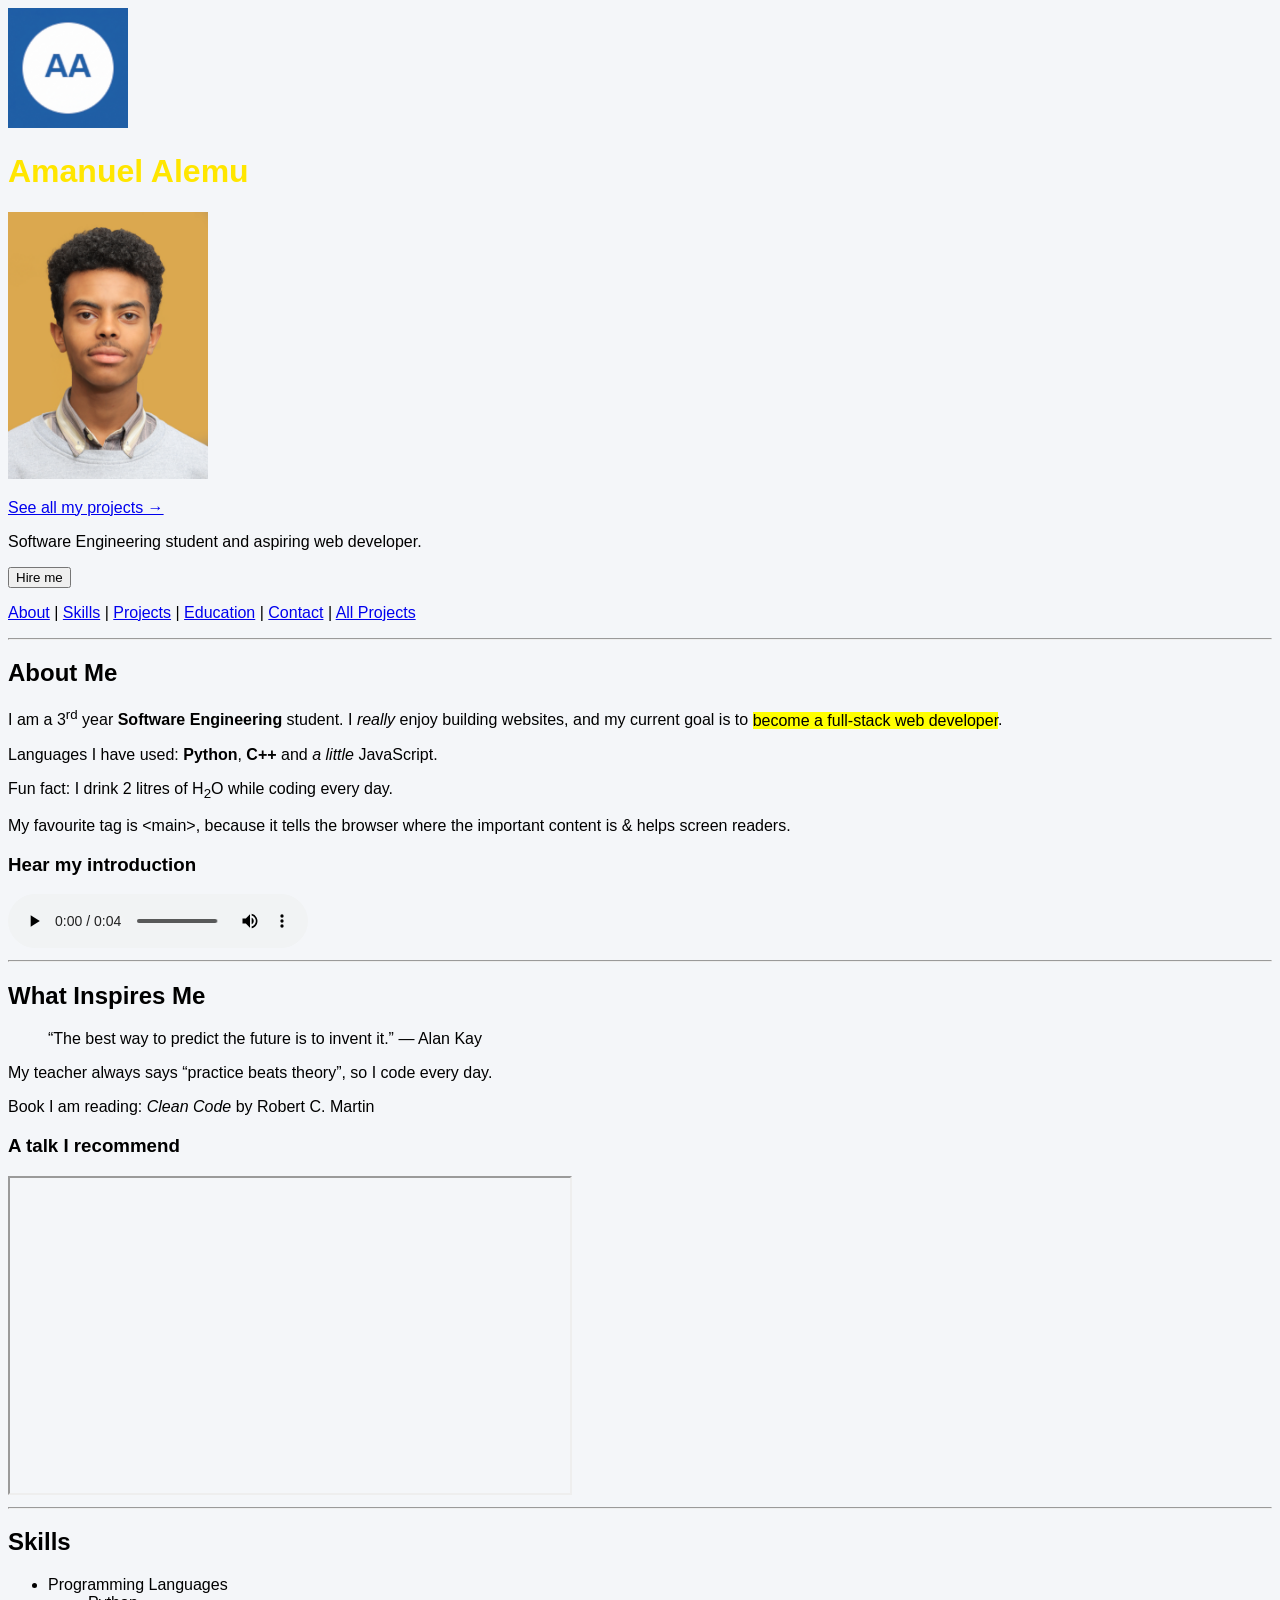
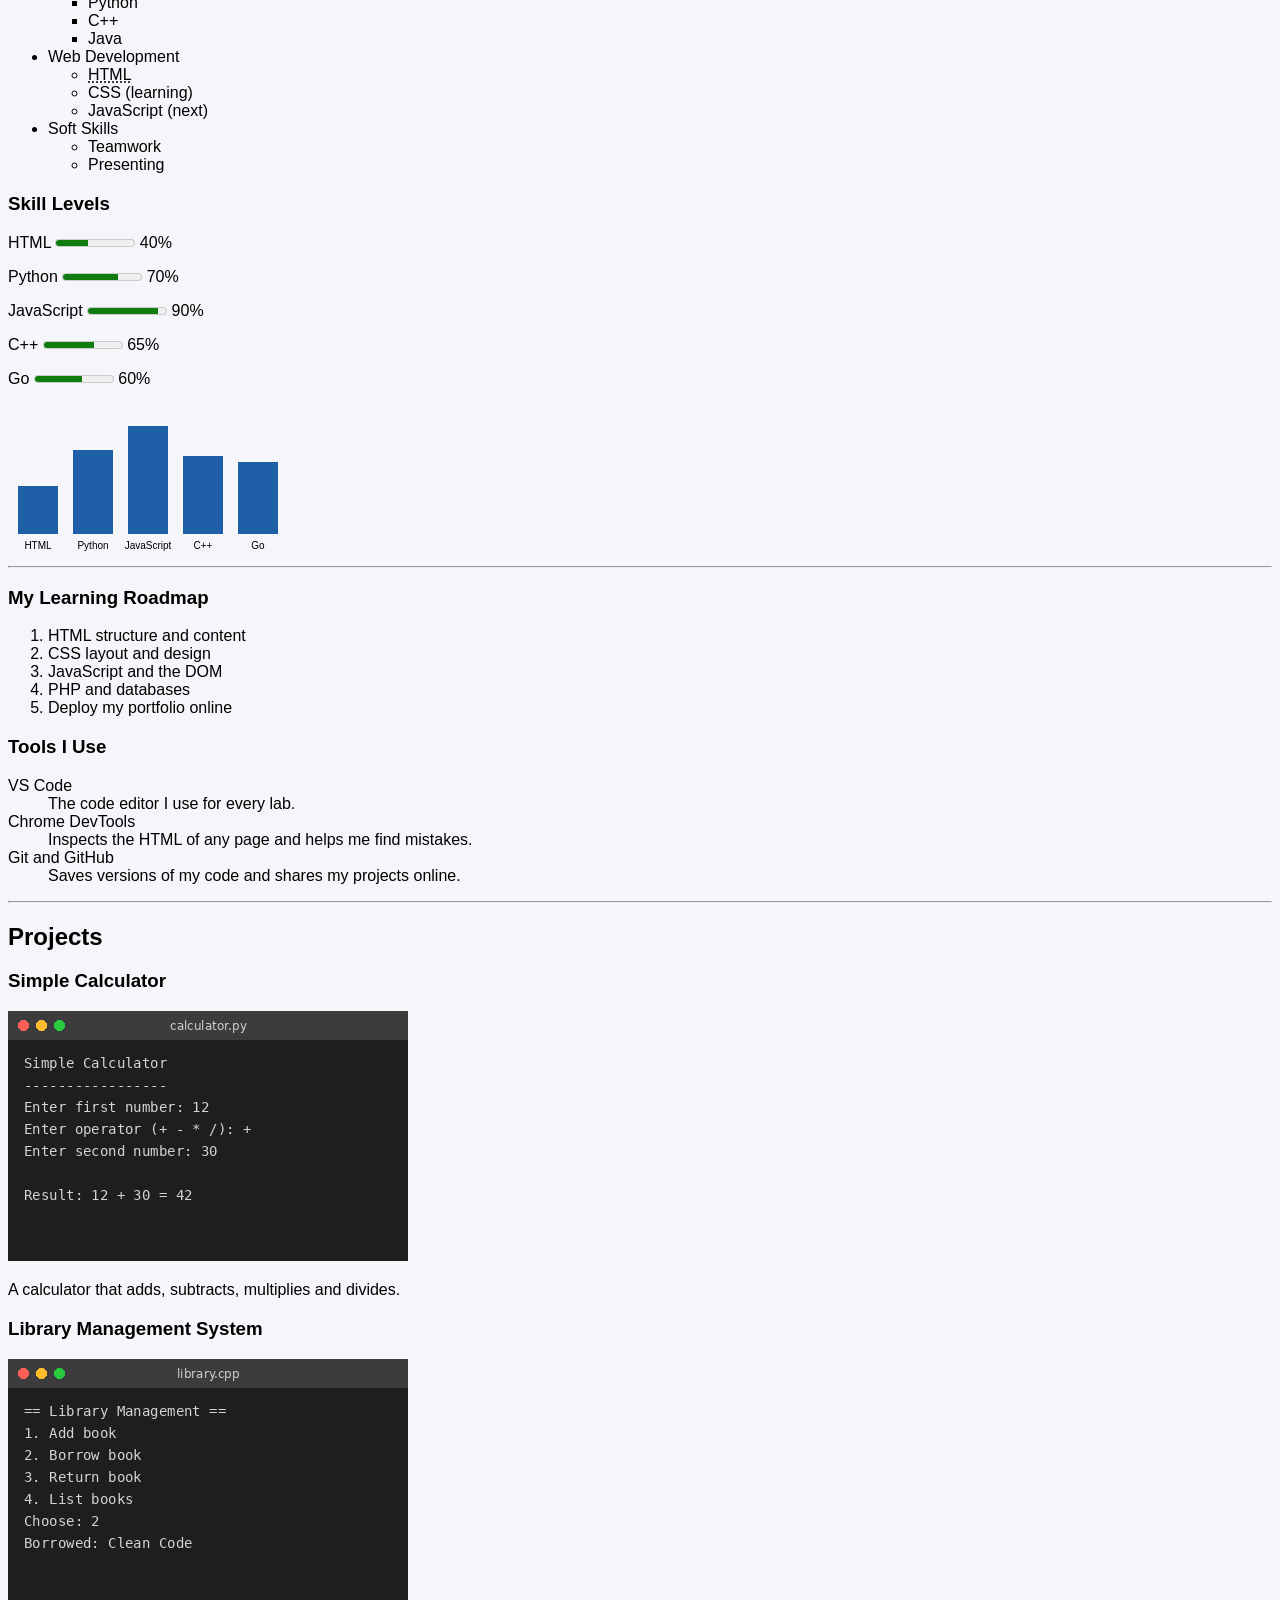
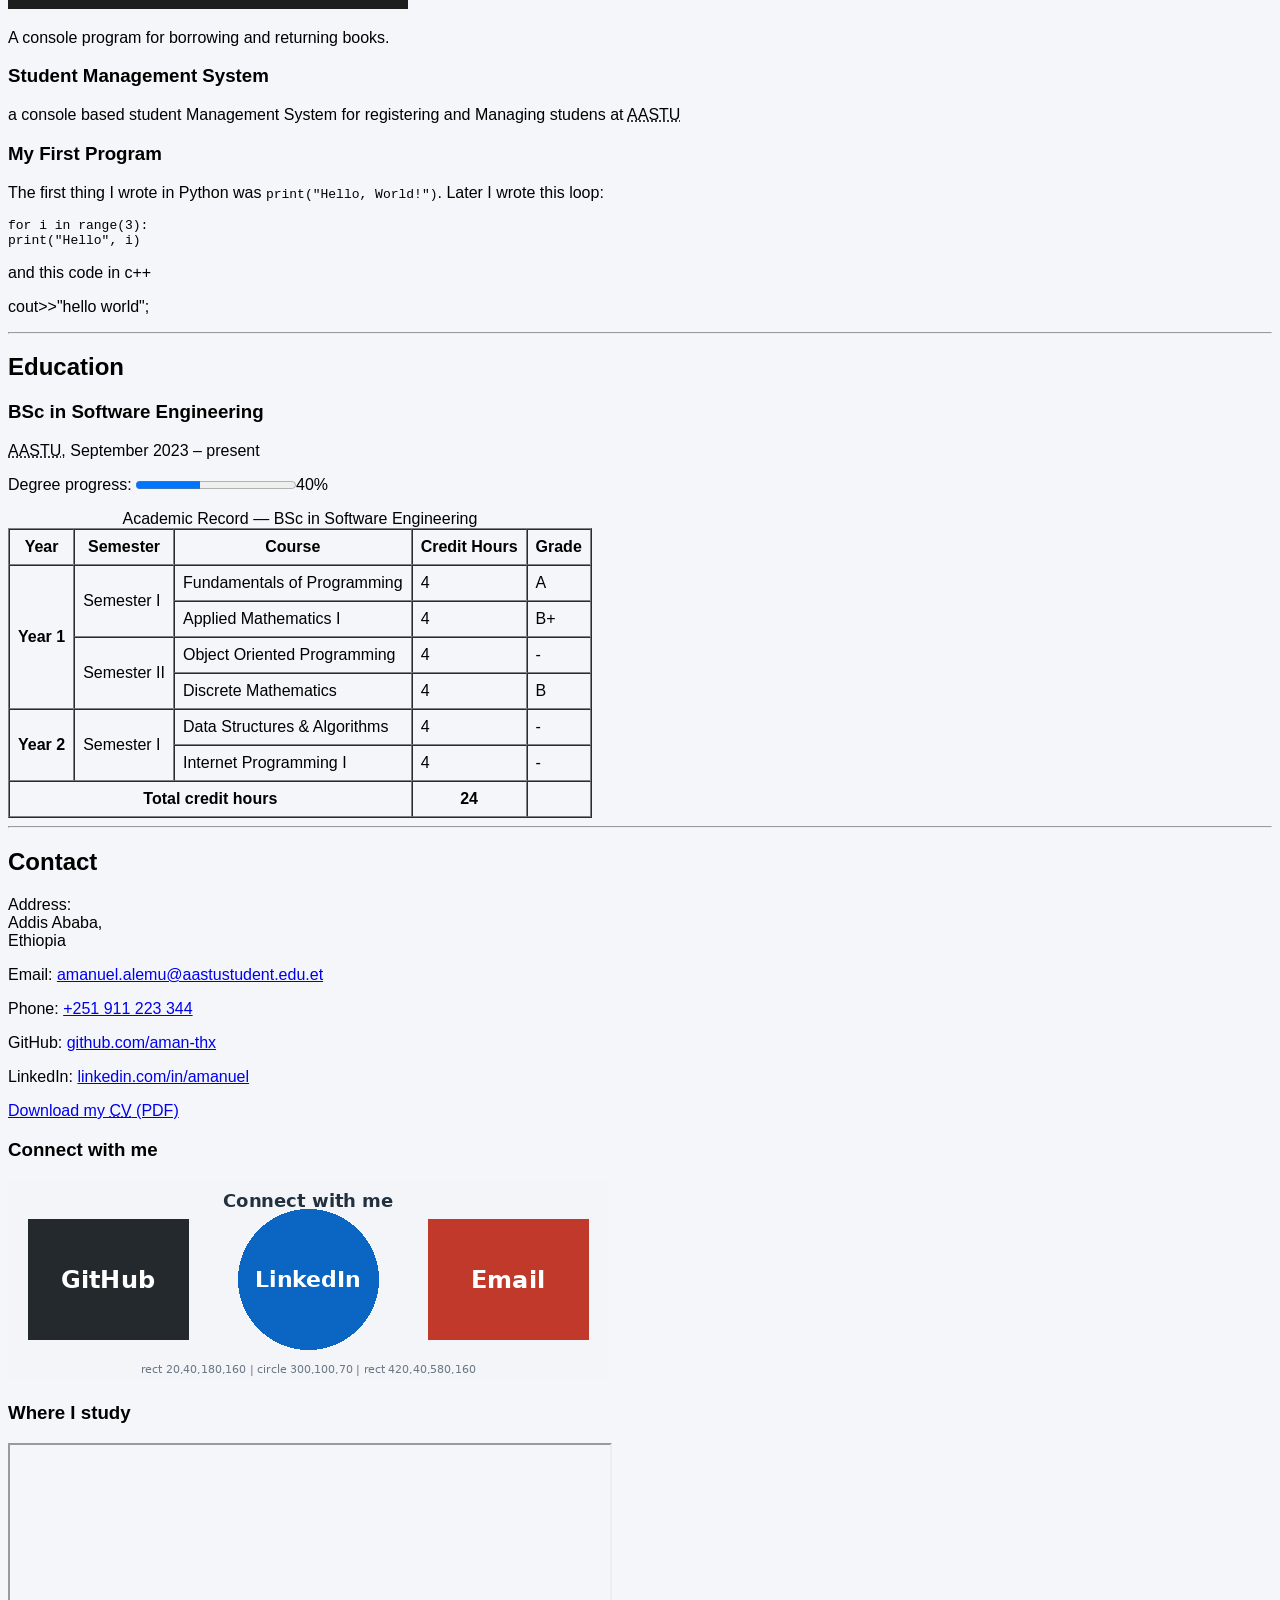
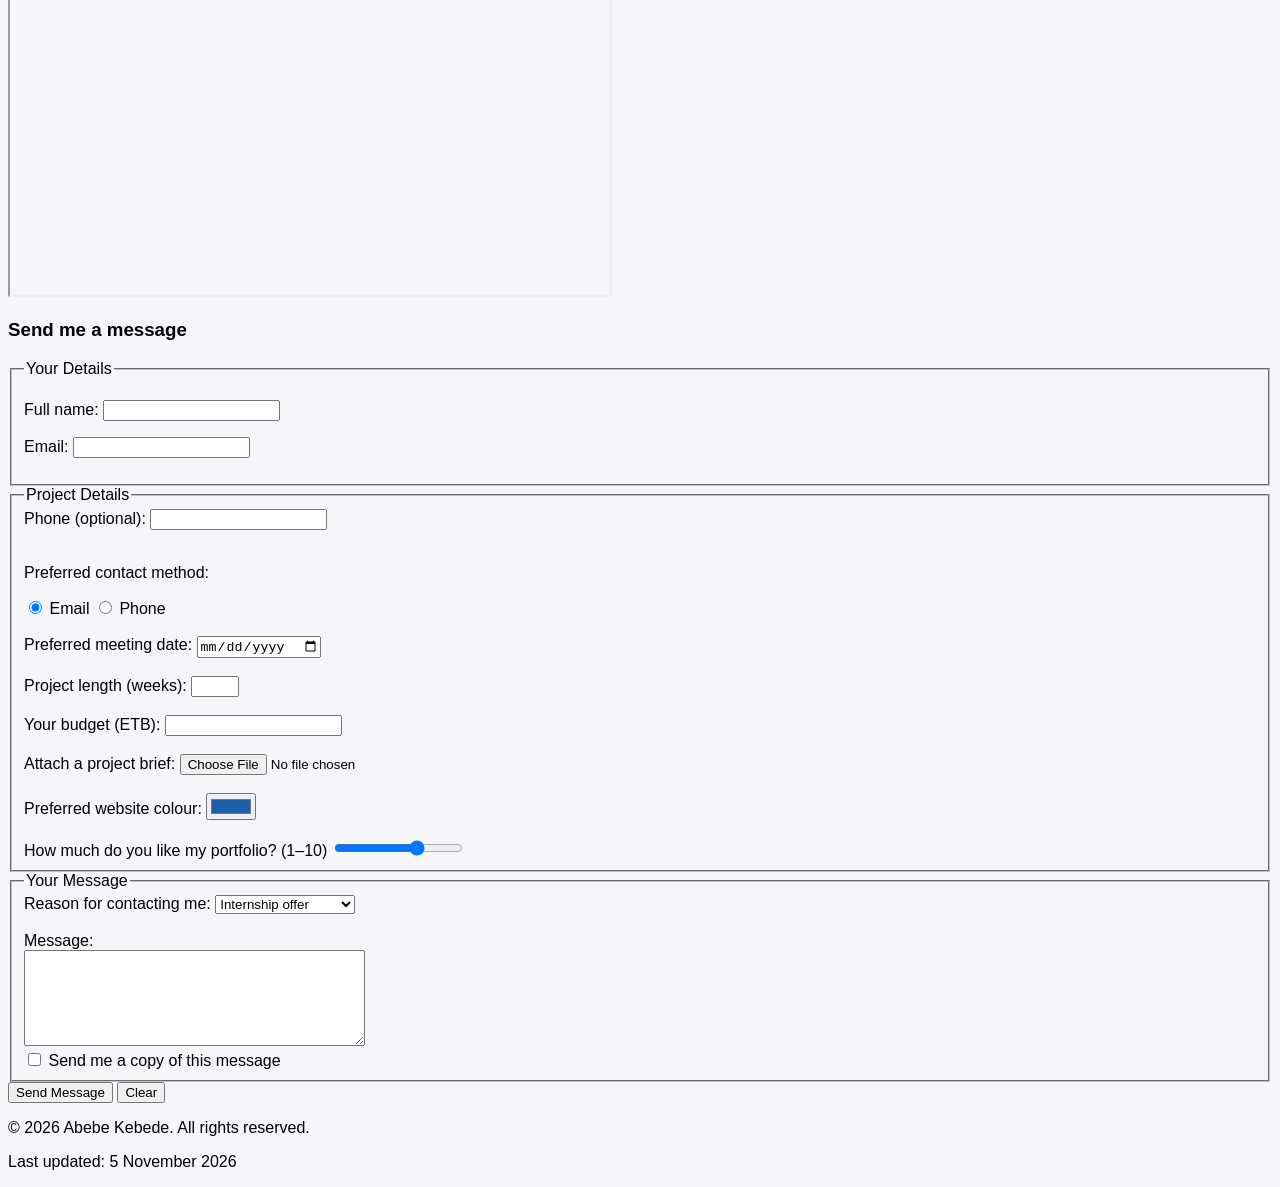
<file: index.html>
<!DOCTYPE html>
<html lang="en">
<head>
    <meta charset="UTF-8">
    <meta name="viewport" content="width=device-width, initial-scale=1.0">
    <title>Amanuel Alemu | portfolio</title>
    <link rel="stylesheet" href="css/style.css">
    <link rel="icon" type="image/png" href="images/favicon.png">

</head>
<body>
<header>
<img src="images/favicon.png" alt="Abebe Kebede logo" width="120" height="120">
<h1>Amanuel Alemu</h1>
<img src="images/IMG_1204.JPG" alt="profile photo" title="Amanuel Alemu" width="200">
<p><a href="projects.html">See all my projects →</a></p>
<p>Software Engineering student and aspiring web developer.</p>
<button type="button" onclick="document.getElementById('hire-dialog').showModal()">Hire me</button>
<dialog id="hire-dialog">
<h2>Available for internships</h2>
<p>I am available for internships and freelance web projects from June 2027.</p>
<p><a href="#contact">Send me a message</a> or <a href="files/cv.pdf" download>download my CV</a>.</p>
<button type="button" onclick="document.getElementById('hire-dialog').close()">Close</button>
</dialog>
<nav aria-label="Primary navigation">
<p>
<a href="#about">About</a> |
<a href="#skills">Skills</a> |
<a href="#projects">Projects</a> |
<a href="#education">Education</a> |
<a href="#contact">Contact</a> |
<a href="projects.html">All Projects</a>
</p>
</nav>
</header>
<main>
<hr>
<h2 id="about">About Me</h2>

<p>I am a 3<sup>rd</sup> year <strong>Software Engineering</strong> student.  
I <em>really</em> enjoy building websites, and my current goal is to  
<mark>become a full-stack web developer</mark>.</p>  
<p>Languages I have used: <b>Python</b>, <b>C++</b> and <i>a little</i>  
JavaScript.</p>  
<p>Fun fact: I drink 2 litres of H<sub>2</sub>O while coding every day.</p> 
<p>My favourite tag is &lt;main&gt;, because it tells the browser where the important content is &amp; helps screen readers.</p>
<h3>Hear my introduction</h3>
<audio controls>
<source src="media/intro.mp3" type="audio/mpeg">
Your browser does not support the audio element.
</audio>
<hr>

<aside>
<h2>What Inspires Me</h2>  
<blockquote>  
“The best way to predict the future is to invent it.” — Alan Kay 
</blockquote>  
<p>My teacher always says <q>practice beats theory</q>, so I code every day.</p> 
<p>Book I am reading: <cite>Clean Code</cite> by Robert C. Martin</p>
<h3>A talk I recommend</h3>
<iframe src="https://www.youtube.com/embed/UB1O30fR-EE"
width="560" height="315"
title="YouTube video: HTML5 and CSS3 crash course"
allowfullscreen></iframe>
</aside>

<hr>

<h2 id="skills">Skills</h2>
<ul>
<li>Programming Languages
<ul type="square">
<li>Python</li>
<li>C++</li>
<li>Java</li>
</ul>
</li>
<li>Web Development
<ul type="circle">
<li><abbr title="HyperText Markup Language">HTML</abbr></li>
<li>CSS (learning)</li>
<li>JavaScript (next)</li>
</ul>
</li>
<li>Soft Skills
<ul>
<li>Teamwork</li>
<li>Presenting</li>
</ul>
</li>
</ul>
<h3>Skill Levels</h3>
<p>HTML <meter min="0" max="100" value="40">40%</meter> 40%</p>
<p>Python <meter min="0" max="100" value="70">70%</meter> 70%</p>
<p>JavaScript <meter min="0" max="100" low="30" high="70" optimum="90" value="90">90%</meter> 90%</p>
<p>C++ <meter min="0" max="100" value="65">65%</meter> 65%</p>
<p>Go <meter min="0" max="100" value="60">60%</meter> 60%</p>
<canvas id="skills-chart" width="300" height="150">Skill levels chart</canvas>
<hr>

<h3>My Learning Roadmap</h3>
<ol type="1">
<li>HTML structure and content</li>
<li>CSS layout and design</li>
<li>JavaScript and the DOM</li>
<li>PHP and databases</li>
<li>Deploy my portfolio online</li>
</ol>


<h3>Tools I Use</h3>
<dl>
<dt>VS Code</dt>
<dd>The code editor I use for every lab.</dd>
<dt>Chrome DevTools</dt>
<dd>Inspects the HTML of any page and helps me find mistakes.</dd>
<dt>Git and GitHub</dt>
<dd>Saves versions of my code and shares my projects online.</dd>
</dl>



<hr>
<h2 id="projects">Projects</h2>
<h3>Simple Calculator</h3>
<img src="images/project-calculator.png" alt="Screenshot of the calculator showing 12
+ 30 = 42"
width="400" height="250">




<p>A calculator that adds, subtracts, multiplies and divides.</p>
<h3>Library Management System</h3>
<img src="images/project-library.png" alt="Screenshot of the managment system showing the main menu"
width="400" height="250">
<p>A console program for borrowing and returning books.</p>



<h3>Student Management System</h3>
<p>a console based student Management System for registering and Managing studens at <abbr title="Addis Ababa Science and Technology University">AASTU</abbr></p>
<h3>My First Program</h3>  
<p>The first thing I wrote in Python was <code>print("Hello, World!")</code>.  
Later I wrote this loop:</p>  
<pre><code>for i in range(3):  
print("Hello", i)  
</code></pre> 
<p>and this code in c++</p>

<p>cout>>"hello world"; </p>

<hr>
<h2 id="education">Education</h2>
<h3>BSc in Software Engineering</h3>
<p><abbr title="Addis Ababa Science and Technology University">AASTU</abbr>, <time datetime="2023-09">September 2023</time> – present</p>
<p>Degree progress: <progress max="100" value="40">40%</progress>40%</p>



<table border ="1" cellpadding="8" cellspacing="0">
<caption>Academic Record — BSc in Software Engineering</caption>
<thead>
<tr>
<th>Year</th>
<th>Semester</th>
<th>Course</th>
<th>Credit Hours</th>
<th>Grade</th>
</tr>
</thead>
<tbody>
<tr>
<th rowspan="4">Year 1</th>
<td rowspan="2">Semester I</td>
<td>Fundamentals of Programming</td>
<td>4</td>
<td>A</td>
</tr>
<tr>
<!-- Year and Semester are already covered -->
<td>Applied Mathematics I</td>
<td>4</td>
<td>B+</td>
</tr>
<tr>
<!-- Year is still covered -->
<td rowspan="2">Semester II</td> <td>Object
Oriented Programming</td> <td>4</td>
<td>-</td>
</tr>
<tr>
<td>Discrete Mathematics</td>
<td>4</td>
<td>B</td>
</tr>
<tr>
<th rowspan="2">Year 2</th>
<td rowspan="2">Semester I</td>
<td>Data Structures &amp; Algorithms</td>
<td>4</td>
<td>-</td>
</tr>
<tr>
<td>Internet Programming I</td>
<td>4</td>
<td>-</td>
</tr>
</tbody>
<tfoot>
<tr>
<th colspan="3">Total credit hours</th>
<th>24</th>
<th></th>
</tr>
</tfoot>
</table>

<hr>
<h2 id="contact">Contact</h2>
<p>Address:<br>Addis Ababa,<br>Ethiopia</p>
<p>Email: <a href="mailto:amanuel.alemu@aastustudent.edu.etc">amanuel.alemu@aastustudent.edu.et</a></p>
<p>Phone: <a href="tel:+251911223344">+251&nbsp;911&nbsp;223&nbsp;344</a></p>
<p>GitHub: <a href="https://github.com/aman-thx">github.com/aman-thx</a></p>
<p>LinkedIn: <a
href="https://www.linkedin.com/in/amanuel">linkedin.com/in/amanuel</a></p>
<p><a href="files/cv.pdf" download>Download my <abbr title="Curriculum Vitae">CV</abbr> (PDF)</a></p>


<h3>Connect with me</h3>
<img src="images/connect-banner.png" usemap="#connectmap"
alt="Connect banner: GitHub, LinkedIn, Email" width="600" height="200">


<map name="connectmap">
<area shape="rect" coords="20,40,180,160"
href="https://github.com/aman-thx" alt="GitHub">
<area shape="circle" coords="300,100,70"
href="https://www.linkedin.com/in/amanuel" alt="LinkedIn">
<area shape="rect" coords="420,40,580,160"
href="mailto:amanuel.alemu@aastustudent.edu.et" alt="Email">
</map>

<h3>Where I study</h3>
<iframe
src="https://www.google.com/maps?q=Addis+Ababa+Science+and+Technology+University&output=embed"
width="600" height="450"
title="Map of Addis Ababa Science and Technology University"
allowfullscreen></iframe>

<section id="message">
<h3>Send me a message</h3>
<form action="thank-you.html" method="get" enctype="multipart/form-data">
<fieldset>
<legend>Your Details</legend>
<p>
<label for="fullname">Full name:</label>
<input type="text" id="fullname" name="fullname" autocomplete="name" required>
</p>
<p>
<label for="email">Email:</label>
<input type="email" id="email" name="email" autocomplete="email" required>
</p>
</fieldset>
<fieldset>
<legend>Project Details</legend>
<label for="phone">Phone (optional):</label>
<input type="text" id="phone" name="phone"
pattern="0[79][0-9]{8}" title="10 digits starting with 09 or 07"> <br><br>
<p>Preferred contact method:</p>
<input type="radio" id="by-email" name="contact-method" value="email" checked>
<label for="by-email">Email</label>
<input type="radio" id="by-phone" name="contact-method" value="phone">
<label for="by-phone">Phone</label>
<br><br>
<label for="meeting">Preferred meeting date:</label>
<input type="date" id="meeting" name="meeting" min="2026-11-01"> <br><br>
<label for="weeks">Project length (weeks):</label>
<input type="number" id="weeks" name="weeks" min="1" max="52" step="1"> <br><br>
<label for="budget">Your budget (ETB):</label>
<input type="number" id="budget" name="budget" min="1000" step="500"> <br><br>
<label for="brief">Attach a project brief:</label>
<input type="file" id="brief" name="brief">
<br><br>
<label for="colour">Preferred website colour:</label>
<input type="color" id="colour" name="colour" value="#1f5fa8"> <br><br>
<label for="rating">How much do you like my portfolio? (1–10)</label>
<input type="range" id="rating" name="rating" min="1" max="10" value="7">
</fieldset>
<fieldset>
<legend>Your Message</legend>
<label for="reason">Reason for contacting me:</label>
<select id="reason" name="reason" required>
<optgroup label="Work">
<option value="internship">Internship offer</option>
<option value="freelance">Freelance project</option>
<option value="job">Full-time job</option>
</optgroup>
<optgroup label="Study">
<option value="group-project">Group project</option>
<option value="tutoring">Tutoring</option>
</optgroup>
<option value="other">Other</option>
</select>
<br><br>
<label for="message">Message:</label><br>
<textarea id="message" name="message" rows="6" cols="40" required></textarea>
<br>
<input type="checkbox" id="copy" name="copy" value="yes">
<label for="copy">Send me a copy of this message</label>
</fieldset>
<button type="submit">Send Message</button>
<button type="reset">Clear</button>
</form>
</section>
</main>
<footer>
<p>&copy; 2026 Abebe Kebede. All rights reserved.</p>
<p>Last updated: <time datetime="2026-11-05">5 November 2026</time></p>
</footer>
<script>
const chartCanvas = document.getElementById("skills-chart");
const chartContext = chartCanvas.getContext("2d");
const skills = [
    { name: "HTML", value: 40 },
    { name: "Python", value: 70 },
    { name: "JavaScript", value: 90 },
    { name: "C++", value: 65 },
    { name: "Go", value: 60 }
];
const barWidth = 40;
const barGap = 15;
skills.forEach((skill, index) => {
    const height = skill.value * 1.2;
    const x = 10 + index * (barWidth + barGap);
    const y = 130 - height;
    chartContext.fillStyle = "#1f5fa8";
    chartContext.fillRect(x, y, barWidth, height);
    chartContext.fillStyle = "#000";
    chartContext.font = "10px sans-serif";
    chartContext.textAlign = "center";
    chartContext.fillText(skill.name, x + barWidth / 2, 145);
});
</script>
</body>
</html>
</file>
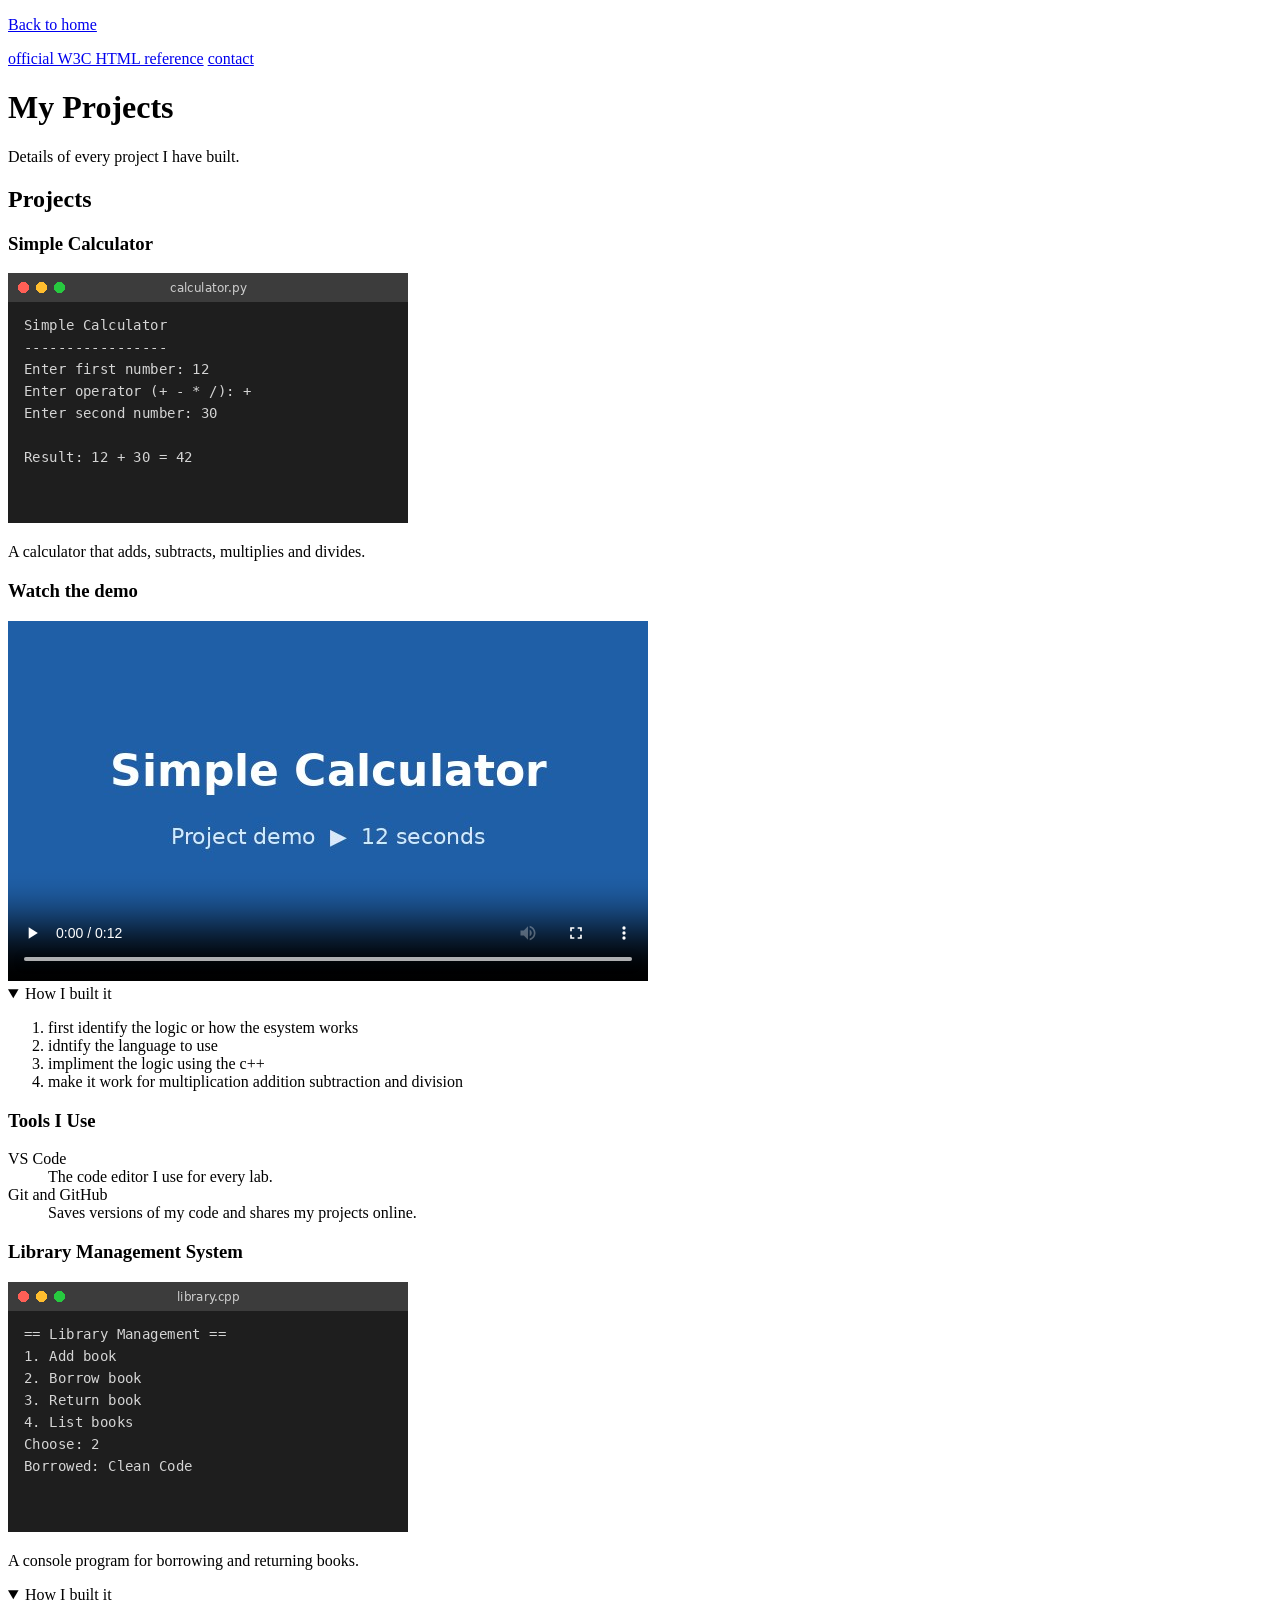
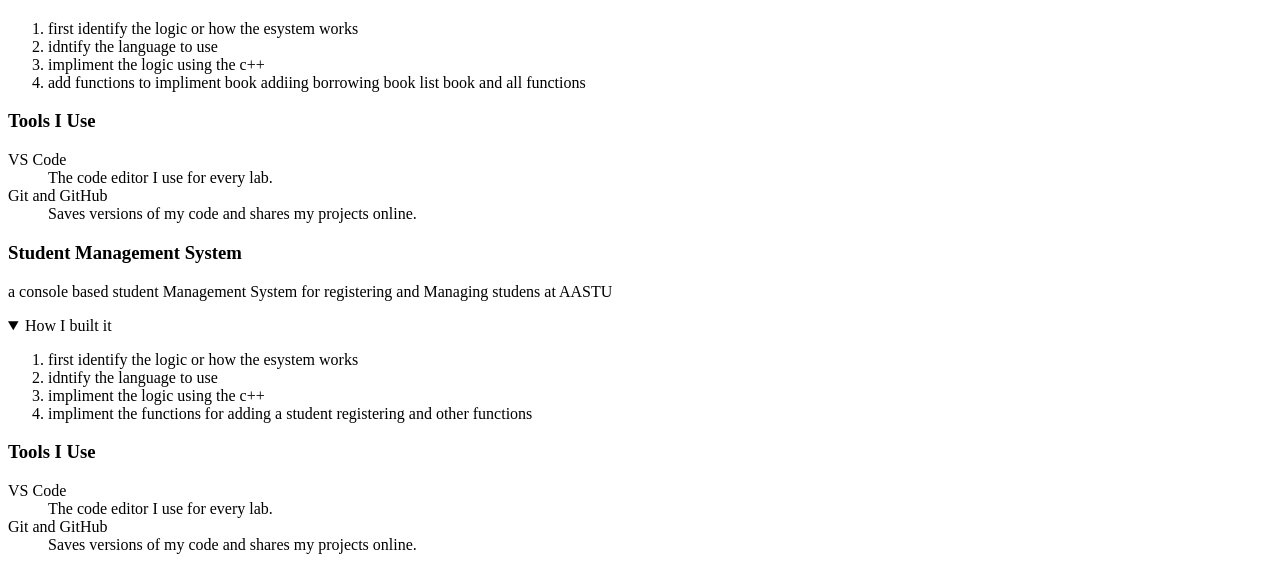
<file: projects.html>
<!DOCTYPE html>
<html lang="en">
<head>
    <meta charset="UTF-8">
    <meta name="viewport" content="width=device-width, initial-scale=1.0">
    <title>Projects | Amanuel Alemu</title>
    <link rel="icon" type="image/png" href="images/favicon.png">

</head>
<body>

    <p><a href="index.html">Back to home</a></p>
    <a href="www.w3.org/">official W3C HTML reference</a>
    <a href="/index.html#contact">contact</a>
    <h1>My Projects</h1>
    <p>Details of every project I have built.</p>
    
    <h2 id="projects">Projects</h2>
<h3>Simple Calculator</h3>
<img src="images/project-calculator.png" alt="Screenshot of the calculator showing 12
+ 30 = 42"
width="400" height="250">



<p>A calculator that adds, subtracts, multiplies and divides.</p>
<h3>Watch the demo</h3>
<video controls width="640" poster="images/project-demo-poster.jpg">
<source src="media/project-demo.mp4" type="video/mp4">
<source src="media/project-demo.webm" type="video/webm">
<track src="media/project-demo.vtt" kind="subtitles" srclang="en" label="English" default>
Your browser does not support the video tag.
</video>

<details open>
<summary>How I built it</summary>
<ol type="1">
<li>first identify the logic or how the esystem works</li>
<li>idntify the language to use</li>
<li>impliment the logic using the c++</li>
<li>make it work for multiplication addition subtraction and division </li>
</ol>
</details>

<h3>Tools I Use</h3>
<dl>
<dt>VS Code</dt>
<dd>The code editor I use for every lab.</dd>
<dt>Git and GitHub</dt>
<dd>Saves versions of my code and shares my projects online.</dd>
</dl>


<h3>Library Management System</h3>
<img src="images/project-library.png" alt="Screenshot of the managment system showing the main menu"
width="400" height="250">
<p>A console program for borrowing and returning books.</p>

<details open>
<summary>How I built it</summary>
<ol type="1">
<li>first identify the logic or how the esystem works</li>
<li>idntify the language to use</li>
<li>impliment the logic using the c++</li>
<li>add functions to impliment book addiing borrowing book list book and all functions</li>
</ol>
</details>

<h3>Tools I Use</h3>
<dl>
<dt>VS Code</dt>
<dd>The code editor I use for every lab.</dd>
<dt>Git and GitHub</dt>
<dd>Saves versions of my code and shares my projects online.</dd>
</dl>



<h3>Student Management System</h3>
<p>a console based student Management System for registering and Managing studens at AASTU</p>

<details open>
<summary>How I built it</summary>
<ol type="1">
<li>first identify the logic or how the esystem works</li>
<li>idntify the language to use</li>
<li>impliment the logic using the c++</li>
<li>impliment the functions for adding a student registering and other functions</li>

</ol>
</details>

<h3>Tools I Use</h3>
<dl>
<dt>VS Code</dt>
<dd>The code editor I use for every lab.</dd>
<dt>Git and GitHub</dt>
<dd>Saves versions of my code and shares my projects online.</dd>
</dl>



</body>
</html>
</file>
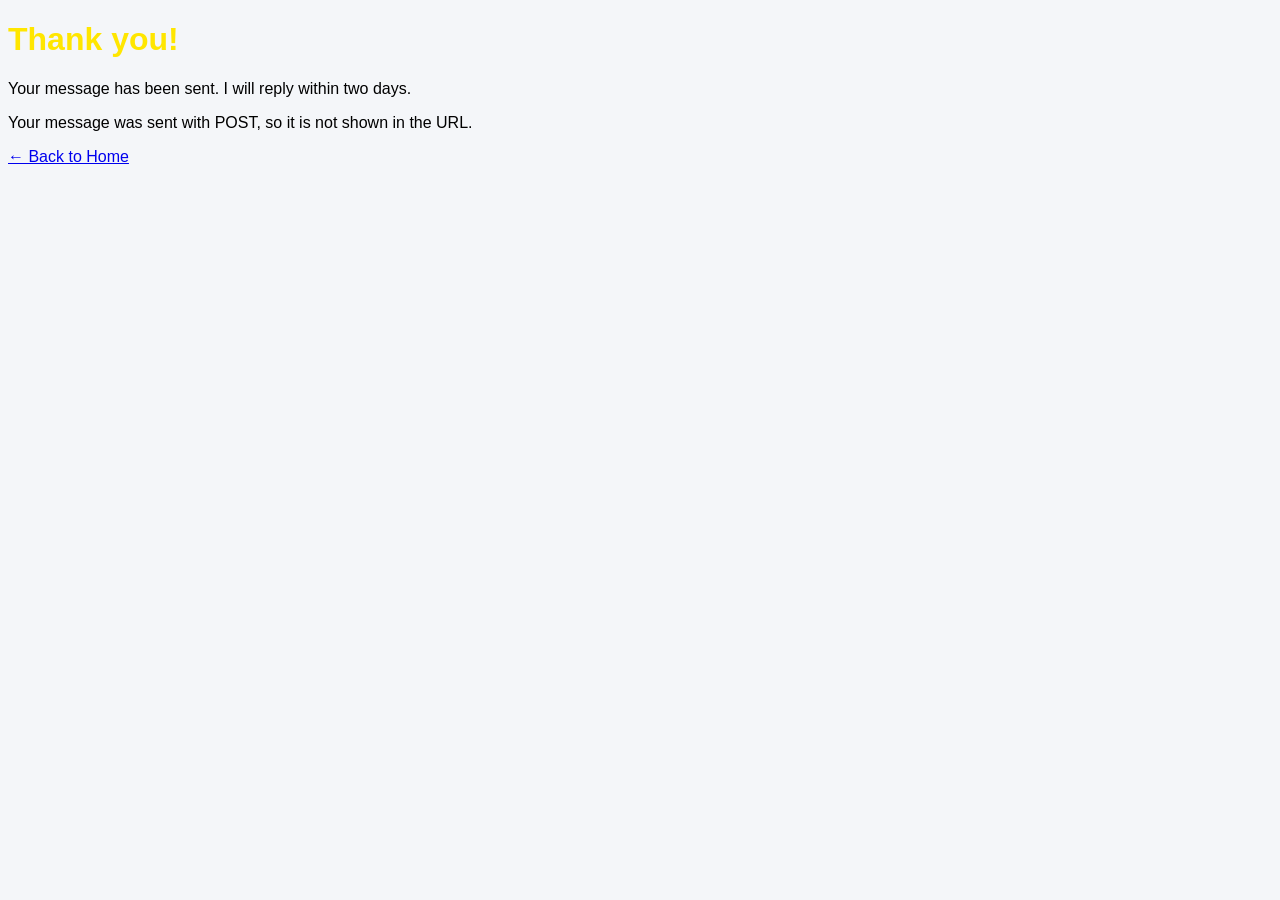
<file: thank-you.html>
<!DOCTYPE html>
<html lang="en">
<head>
    <meta charset="UTF-8">
    <meta name="viewport" content="width=device-width, initial-scale=1.0">
    <title>Thank you | Amanuel Alemu</title>
    <link rel="icon" type="image/png" href="images/favicon.png">
        <link rel="stylesheet" href="css/style.css">

</head>
<body>
<header>
    <h1>Thank you!</h1>
</header>
<main>
    <p>Your message has been sent. I will reply within two days.</p>
    <p>Your message was sent with POST, so it is not shown in the URL.</p>
    <p><a href="index.html">← Back to Home</a></p>
</main>
<footer></footer>
</body>
</html>
</file>
<file: css/style.css>
body {
background-color:  #f4f6f9; /* very light grey-blue */
font-family: Arial, sans-serif;
}
h1 {
color: rgb(255, 230, 0); /* test colour, replaced in Lab 16 */
}
</file>
